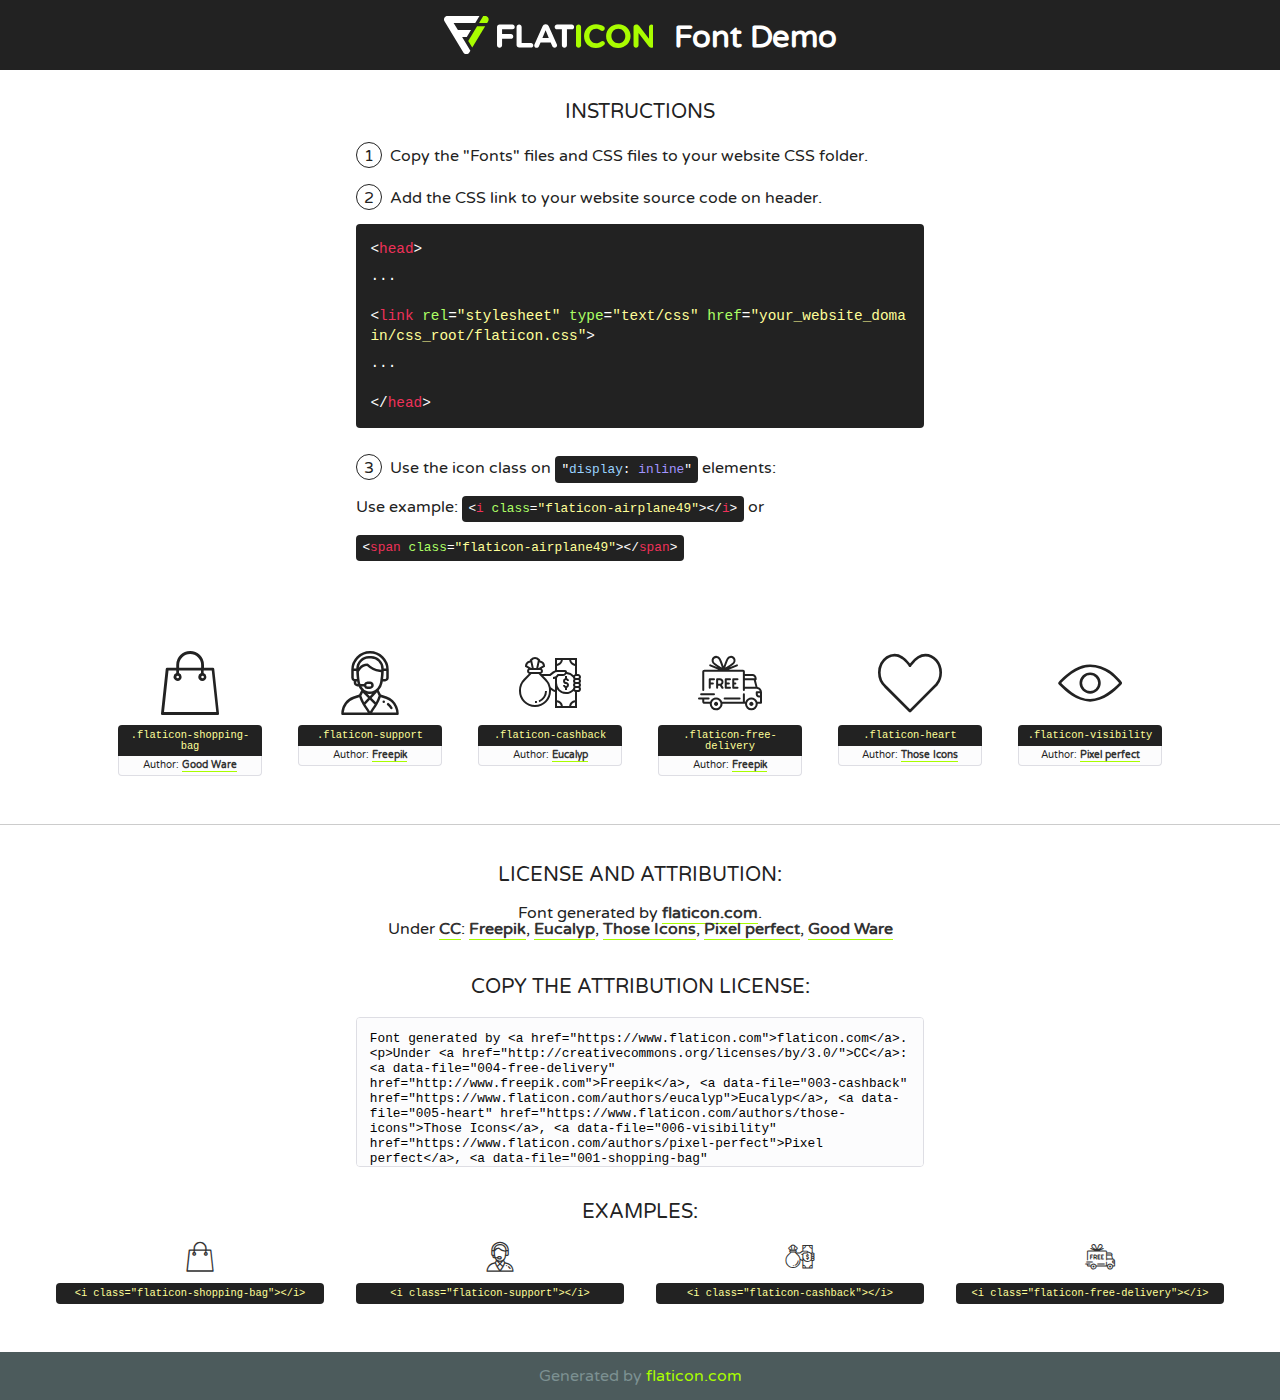
<file: liquorstore-master/fonts/flaticon/font/flaticon.html>
<!DOCTYPE html>
<html>
<!DOCTYPE html>
<html>

<head>
    <title>Flaticon WebFont</title>
    <link href="http://fonts.googleapis.com/css?family=Varela+Round" rel="stylesheet" type="text/css" />
    <link rel="stylesheet" type="text/css" href="flaticon.css">
    <meta charset="UTF-8">
    <style>
    html, body, div, span, applet, object, iframe,
    h1, h2, h3, h4, h5, h6, p, blockquote, pre,
    a, abbr, acronym, address, big, cite, code,
    del, dfn, em, img, ins, kbd, q, s, samp,
    small, strike, strong, sub, sup, tt, var,
    b, u, i, center,
    dl, dt, dd, ol, ul, li,
    fieldset, form, label, legend,
    table, caption, tbody, tfoot, thead, tr, th, td,
    article, aside, canvas, details, embed, 
    figure, figcaption, footer, header, hgroup, 
    menu, nav, output, ruby, section, summary,
    time, mark, audio, video {
        margin: 0;
        padding: 0;
        border: 0;
        font-size: 100%;
        font: inherit;
        vertical-align: baseline;
    }
    article, aside, details, figcaption, figure, 
    footer, header, hgroup, menu, nav, section {
        display: block;
    }
    body {
        line-height: 1;
    }
    ol, ul {
        list-style: none;
    }
    blockquote, q {
        quotes: none;
    }
    blockquote:before, blockquote:after,
    q:before, q:after {
        content: '';
        content: none;
    }
    table {
        border-collapse: collapse;
        border-spacing: 0;
    }
    body {
        font-family: 'Varela Round', Helvetica, Arial, sans-serif;
        font-size: 16px;
        color: #222;
    }
    a {
        color: #333;
        border-bottom: 1px solid #a9fd00;
        font-weight: bold;
        text-decoration: none;
    }
    * {
        -moz-box-sizing: border-box;
        -webkit-box-sizing: border-box;
        box-sizing: border-box;
        margin: 0;
        padding: 0;
    }
    [class^="flaticon-"]:before, [class*=" flaticon-"]:before, [class^="flaticon-"]:after, [class*=" flaticon-"]:after {
        font-family: Flaticon;
        font-size: 30px;
        font-style: normal;
        margin-left: 20px;
        color: #333;
    }
    .wrapper {
        max-width: 600px;
        margin: auto;
        padding: 0 1em;
    }
    .title {
        font-size: 1.25em;
        text-align: center;
        margin-bottom: 1em;
        text-transform: uppercase;
    }
    header {
        text-align: center;
        background-color: #222;
        color: #fff;
        padding: 1em;
    }
    header .logo {
        width: 210px;
        height: 38px;
        display: inline-block;
        vertical-align: middle;
        margin-right: 1em;
        border: none;
    }
    header strong {
        font-size: 1.95em;
        font-weight: bold;
        vertical-align: middle;
        margin-top: 5px;
        display: inline-block;
    }
    .demo {
        margin: 2em auto;
        line-height: 1.25em;
    }
    .demo ul li {
        margin-bottom: 1em;
    }
    .demo ul li .num {
        color: #222;
        border-radius: 20px;
        display: inline-block;
        width: 26px;
        padding: 3px;
        height: 26px;
        text-align: center;
        margin-right: 0.5em;
        border: 1px solid #222;
    }
    .demo ul li code {
        background-color: #222;
        border-radius: 4px;
        padding: 0.25em 0.5em;
        display: inline-block;
        color: #fff;
        font-family: Consolas,Monaco,Lucida Console,Liberation Mono,DejaVu Sans Mono,Bitstream Vera Sans Mono,Courier New, monospace;
        font-weight: lighter;
        margin-top: 1em;
        font-size: 0.8em;
        word-break: break-all;
    }
    .demo ul li code.big {
        padding: 1em;
        font-size: 0.9em;
    }
    .demo ul li code .red {
        color: #EF3159;
    }
    .demo ul li code .green {
        color: #ACFF65;
    }
    .demo ul li code .yellow {
        color: #FFFF99;
    }
    .demo ul li code .blue {
        color: #99D3FF;
    }
    .demo ul li code .purple {
        color: #A295FF;
    }
    .demo ul li code .dots {
        margin-top: 0.5em;
        display: block;
    }
    #glyphs {
        border-bottom: 1px solid #ccc;
        padding: 2em 0;
        text-align: center;
    }
    .glyph {
        display: inline-block;
        width: 9em;
        margin: 1em;
        text-align: center;
        vertical-align: top;
        background: #FFF;
    }
    .glyph .glyph-icon {
        padding: 10px;
        display: block;
        font-family:"Flaticon";
        font-size: 64px;
        line-height: 1;
    }
    .glyph .glyph-icon:before {
        font-size: 64px;
        color: #222;
        margin-left: 0;
    }
    .class-name {
        font-size: 0.65em;
        background-color: #222;
        color: #fff;
        border-radius: 4px 4px 0 0;
        padding: 0.5em;
        color: #FFFF99;
        font-family: Consolas,Monaco,Lucida Console,Liberation Mono,DejaVu Sans Mono,Bitstream Vera Sans Mono,Courier New, monospace;
    }
    .author-name {
        font-size: 0.6em;
        background-color: #fcfcfd;
        border: 1px solid #DEDEE4;
        border-top: 0;
        border-radius: 0 0 4px 4px;
        padding: 0.5em;
    }
    .class-name:last-child {
        font-size: 10px;
        color:#888;
    }
    .class-name:last-child a {
        font-size: 10px;
        color:#555;
    }
    .class-name:last-child a:hover {
        color:#a9fd00;
    }
    .glyph > input {
        display: block;
        width: 100px;
        margin: 5px auto;
        text-align: center;
        font-size: 12px;
        cursor: text;
    }
    .glyph > input.icon-input {
        font-family:"Flaticon";
        font-size: 16px;
        margin-bottom: 10px;
    }
    .attribution .title {
        margin-top: 2em;
    }
    .attribution textarea {
        background-color: #fcfcfd;
        padding: 1em;
        border: none;
        box-shadow: none;
        border: 1px solid #DEDEE4;
        border-radius: 4px;
        resize: none;
        width: 100%;
        height: 150px;
        font-size: 0.8em;
        font-family: Consolas,Monaco,Lucida Console,Liberation Mono,DejaVu Sans Mono,Bitstream Vera Sans Mono,Courier New, monospace;
        -webkit-appearance: none;
    }
    .iconsuse {
        margin: 2em auto;
        text-align: center;
        max-width: 1200px;
    }
    .iconsuse:after {
        content: '';
        display: table;
        clear: both;
    }
    .iconsuse .image {
        float: left;
        width: 25%;
        padding: 0 1em;
    }
    .iconsuse .image p {
        margin-bottom: 1em;
    }
    .iconsuse .image span {
        display: block;
        font-size: 0.65em;
        background-color: #222;
        color: #fff;
        border-radius: 4px;
        padding: 0.5em;
        color: #FFFF99;
        margin-top: 1em;
        font-family: Consolas,Monaco,Lucida Console,Liberation Mono,DejaVu Sans Mono,Bitstream Vera Sans Mono,Courier New, monospace;
    }
    #footer {
        text-align: center;
        background-color: #4C5B5C;
        color: #7c9192;
        padding: 1em;
    }
    #footer a {
        border: none;
        color: #a9fd00;
        font-weight: normal;
    }
    @media (max-width: 960px) {
        .iconsuse .image {
            width: 50%;
        }
    }
    @media (max-width: 560px) {
        .iconsuse .image {
            width: 100%;
        }
    }
    </style>
</head>

<body class="characters-off">

    <header>
        <a href="https://www.flaticon.com" target="_blank" class="logo">
            <svg version="1.1" xmlns="http://www.w3.org/2000/svg" xmlns:xlink="http://www.w3.org/1999/xlink" xmlns:a="http://ns.adobe.com/AdobeSVGViewerExtensions/3.0/" viewBox="0 0 560.875 102.036" enable-background="new 0 0 560.875 102.036" xml:space="preserve">
                <defs>
                </defs>
                <g>
                    <g class="letters">
                        <path fill="#ffffff" d="M141.596,29.675c0-3.777,2.985-6.767,6.764-6.767h34.438c3.426,0,6.15,2.728,6.15,6.15
                        c0,3.43-2.724,6.149-6.15,6.149h-27.674v13.091h23.719c3.429,0,6.151,2.724,6.151,6.15c0,3.43-2.723,6.149-6.151,6.149h-23.719
                        v17.574c0,3.773-2.986,6.761-6.764,6.761c-3.779,0-6.764-2.989-6.764-6.761V29.675z"></path>
                        <path fill="#ffffff" d="M193.844,29.149c0-3.781,2.985-6.767,6.764-6.767c3.776,0,6.763,2.985,6.763,6.767v42.957h25.039
                        c3.426,0,6.149,2.726,6.149,6.153c0,3.425-2.723,6.15-6.149,6.15h-31.802c-3.779,0-6.764-2.986-6.764-6.768V29.149z"></path>
                        <path fill="#ffffff" d="M241.891,75.71l21.438-48.407c1.492-3.341,4.215-5.357,7.906-5.357h0.792
                        c3.686,0,6.323,2.017,7.815,5.357l21.439,48.407c0.436,0.967,0.701,1.845,0.701,2.723c0,3.602-2.809,6.501-6.414,6.501
                        c-3.161,0-5.269-1.845-6.499-4.655l-4.132-9.661h-27.059l-4.301,10.102c-1.144,2.631-3.426,4.214-6.237,4.214
                        c-3.517,0-6.24-2.81-6.24-6.325C241.1,77.64,241.451,76.677,241.891,75.71z M279.932,58.666l-8.521-20.297l-8.526,20.297H279.932
                        z"></path>
                        <path fill="#ffffff" d="M314.864,35.387H301.86c-3.429,0-6.239-2.813-6.239-6.238c0-3.429,2.811-6.24,6.239-6.24h39.533
                        c3.426,0,6.237,2.811,6.237,6.24c0,3.425-2.811,6.238-6.237,6.238h-13.001v42.785c0,3.773-2.99,6.761-6.764,6.761
                        c-3.779,0-6.764-2.989-6.764-6.761V35.387z"></path>
                        <path fill="#A9FD00" d="M352.615,29.149c0-3.781,2.985-6.767,6.767-6.767c3.774,0,6.761,2.985,6.761,6.767v49.024
                        c0,3.773-2.987,6.761-6.761,6.761c-3.781,0-6.767-2.989-6.767-6.761V29.149z"></path>
                        <path fill="#A9FD00" d="M374.132,53.836v-0.179c0-17.481,13.178-31.801,32.065-31.801c9.22,0,15.459,2.458,20.557,6.238
                        c1.402,1.054,2.637,2.985,2.637,5.357c0,3.692-2.985,6.59-6.681,6.59c-1.845,0-3.071-0.702-4.044-1.319
                        c-3.776-2.813-7.729-4.393-12.562-4.393c-10.364,0-17.831,8.611-17.831,19.154v0.173c0,10.542,7.291,19.329,17.831,19.329
                        c5.715,0,9.492-1.756,13.359-4.834c1.049-0.874,2.458-1.491,4.039-1.491c3.429,0,6.325,2.813,6.325,6.236
                        c0,2.106-1.056,3.78-2.282,4.834c-5.539,4.834-12.036,7.733-21.878,7.733C387.572,85.464,374.132,71.493,374.132,53.836z"></path>
                        <path fill="#A9FD00" d="M433.009,53.836v-0.179c0-17.481,13.79-31.801,32.766-31.801c18.981,0,32.592,14.143,32.592,31.628v0.173
                        c0,17.483-13.785,31.807-32.769,31.807C446.625,85.464,433.009,71.32,433.009,53.836z M484.224,53.836v-0.179
                        c0-10.539-7.725-19.326-18.626-19.326c-10.893,0-18.449,8.611-18.449,19.154v0.173c0,10.542,7.73,19.329,18.626,19.329
                        C476.676,72.986,484.224,64.378,484.224,53.836z"></path>
                        <path fill="#A9FD00" d="M506.233,29.321c0-3.774,2.99-6.763,6.767-6.763h1.401c3.252,0,5.183,1.583,7.029,3.953l26.093,34.265
                        V29.059c0-3.692,2.99-6.677,6.681-6.677c3.683,0,6.671,2.985,6.671,6.677v48.934c0,3.78-2.987,6.765-6.764,6.765h-0.436
                        c-3.257,0-5.188-1.581-7.034-3.953l-27.056-35.492v32.944c0,3.687-2.985,6.676-6.678,6.676c-3.683,0-6.673-2.989-6.673-6.676
                        V29.321z"></path>
                    </g>
                    <g class="insignia">
                        <path fill="#ffffff" d="M48.372,56.137h12.517l11.156-18.537H37.186L25.688,18.539h57.825L94.668,0H9.271
                        C5.925,0,2.842,1.801,1.198,4.716c-1.644,2.907-1.593,6.482,0.134,9.343l50.38,83.501c1.678,2.781,4.689,4.476,7.938,4.476
                        c3.246,0,6.257-1.695,7.935-4.476l2.898-4.804L48.372,56.137z"></path>
                        <g class="i">
                            <path fill="#A9FD00" d="M93.575,18.539h0.031v0.004l21.652,0.004l2.705-4.488c1.727-2.861,1.778-6.436,0.133-9.343
                            C116.454,1.801,113.371,0,110.026,0h-5.294L93.575,18.539z"></path>
                            <polygon fill="#A9FD00" points="88.291,27.356 64.725,66.486 75.519,84.404 109.942,27.356"></polygon>
                        </g>
                    </g>
                </g>
            </svg>
        </a>
        <strong>Font Demo</strong>
    </header>


    <section class="demo wrapper">

        <p class="title">Instructions</p>

        <ul>
            <li>
                <span class="num">1</span>Copy the "Fonts" files and CSS files to your website CSS folder.
            </li>
            <li>
                <span class="num">2</span>Add the CSS link to your website source code on header.
                <code class="big">
                    &lt;<span class="red">head</span>&gt;
                    <br/><span class="dots">...</span>
                    <br/>&lt;<span class="red">link</span> <span class="green">rel</span>=<span class="yellow">"stylesheet"</span> <span class="green">type</span>=<span class="yellow">"text/css"</span> <span class="green">href</span>=<span class="yellow">"your_website_domain/css_root/flaticon.css"</span>&gt;
                    <br/><span class="dots">...</span>
                    <br/>&lt;/<span class="red">head</span>&gt;
                </code>
            </li>

            <li>
                <p>
                    <span class="num">3</span>Use the icon class on <code>"<span class="blue">display</span>:<span class="purple"> inline</span>"</code> elements:
                    <br />
                    Use example: <code>&lt;<span class="red">i</span> <span class="green">class</span>=<span class="yellow">&quot;flaticon-airplane49&quot;</span>&gt;&lt;/<span class="red">i</span>&gt;</code> or <code>&lt;<span class="red">span</span> <span class="green">class</span>=<span class="yellow">&quot;flaticon-airplane49&quot;</span>&gt;&lt;/<span class="red">span</span>&gt;</code>
            </li>
        </ul>

    </section>




   <section id="glyphs">          
    
      
        <div class="glyph"><div class="glyph-icon flaticon-shopping-bag"></div>
            <div class="class-name">.flaticon-shopping-bag</div>
            <div class="author-name">Author: <a data-file="001-shopping-bag" href="https://www.flaticon.com/authors/good-ware">Good Ware</a> </div> 
        </div>        
        
        <div class="glyph"><div class="glyph-icon flaticon-support"></div>
            <div class="class-name">.flaticon-support</div>
            <div class="author-name">Author: <a data-file="002-support" href="http://www.freepik.com">Freepik</a> </div> 
        </div>        
        
        <div class="glyph"><div class="glyph-icon flaticon-cashback"></div>
            <div class="class-name">.flaticon-cashback</div>
            <div class="author-name">Author: <a data-file="003-cashback" href="https://www.flaticon.com/authors/eucalyp">Eucalyp</a> </div> 
        </div>        
        
        <div class="glyph"><div class="glyph-icon flaticon-free-delivery"></div>
            <div class="class-name">.flaticon-free-delivery</div>
            <div class="author-name">Author: <a data-file="004-free-delivery" href="http://www.freepik.com">Freepik</a> </div> 
        </div>        
        
        <div class="glyph"><div class="glyph-icon flaticon-heart"></div>
            <div class="class-name">.flaticon-heart</div>
            <div class="author-name">Author: <a data-file="005-heart" href="https://www.flaticon.com/authors/those-icons">Those Icons</a> </div> 
        </div>        
        
        <div class="glyph"><div class="glyph-icon flaticon-visibility"></div>
            <div class="class-name">.flaticon-visibility</div>
            <div class="author-name">Author: <a data-file="006-visibility" href="https://www.flaticon.com/authors/pixel-perfect">Pixel perfect</a> </div> 
        </div>        
        

    </section>



    <section class="attribution wrapper"   style="text-align:center;">

      <div class="title">License and attribution:</div><div class="attrDiv">Font generated by <a href="https://www.flaticon.com">flaticon.com</a>. <div><p>Under <a href="http://creativecommons.org/licenses/by/3.0/">CC</a>: <a data-file="004-free-delivery" href="http://www.freepik.com">Freepik</a>, <a data-file="003-cashback" href="https://www.flaticon.com/authors/eucalyp">Eucalyp</a>, <a data-file="005-heart" href="https://www.flaticon.com/authors/those-icons">Those Icons</a>, <a data-file="006-visibility" href="https://www.flaticon.com/authors/pixel-perfect">Pixel perfect</a>, <a data-file="001-shopping-bag" href="https://www.flaticon.com/authors/good-ware">Good Ware</a></p>  </div>
      </div>
      <div class="title">Copy the Attribution License:</div>

    <textarea onclick="this.focus();this.select();">Font generated by &lt;a href=&quot;https://www.flaticon.com&quot;&gt;flaticon.com&lt;/a&gt;. <p>Under <a href="http://creativecommons.org/licenses/by/3.0/">CC</a>: <a data-file="004-free-delivery" href="http://www.freepik.com">Freepik</a>, <a data-file="003-cashback" href="https://www.flaticon.com/authors/eucalyp">Eucalyp</a>, <a data-file="005-heart" href="https://www.flaticon.com/authors/those-icons">Those Icons</a>, <a data-file="006-visibility" href="https://www.flaticon.com/authors/pixel-perfect">Pixel perfect</a>, <a data-file="001-shopping-bag" href="https://www.flaticon.com/authors/good-ware">Good Ware</a></p>  
     </textarea>

    </section>

    <section class="iconsuse">

          <div class="title">Examples:</div>            
             
            <div class="image">
                <p>
                    <i class="glyph-icon flaticon-shopping-bag"></i> 
                    <span>&lt;i class=&quot;flaticon-shopping-bag&quot;&gt;&lt;/i&gt;</span>
                </p>
            </div>
            
            <div class="image">
                <p>
                    <i class="glyph-icon flaticon-support"></i> 
                    <span>&lt;i class=&quot;flaticon-support&quot;&gt;&lt;/i&gt;</span>
                </p>
            </div>
            
            <div class="image">
                <p>
                    <i class="glyph-icon flaticon-cashback"></i> 
                    <span>&lt;i class=&quot;flaticon-cashback&quot;&gt;&lt;/i&gt;</span>
                </p>
            </div>
            
            <div class="image">
                <p>
                    <i class="glyph-icon flaticon-free-delivery"></i> 
                    <span>&lt;i class=&quot;flaticon-free-delivery&quot;&gt;&lt;/i&gt;</span>
                </p>
            </div>
                       
        </div>
                            
    </section>

<div id="footer">
    <div>Generated by <a href="https://www.flaticon.com">flaticon.com</a>
    </div>
</div>



</body>
</html>
</file>
<file: liquorstore-master/fonts/flaticon/font/flaticon.css>
@font-face {
  font-family: "Flaticon";
  src: url("./Flaticon.eot");
  src: url("./Flaticon.eot?#iefix") format("embedded-opentype"),
       url("./Flaticon.woff2") format("woff2"),
       url("./Flaticon.woff") format("woff"),
       url("./Flaticon.ttf") format("truetype"),
       url("./Flaticon.svg#Flaticon") format("svg");
  font-weight: normal;
  font-style: normal;
}

@media screen and (-webkit-min-device-pixel-ratio:0) {
  @font-face {
    font-family: "Flaticon";
    src: url("./Flaticon.svg#Flaticon") format("svg");
  }
}

[class^="flaticon-"]:before, [class*=" flaticon-"]:before,
[class^="flaticon-"]:after, [class*=" flaticon-"]:after {   
  font-family: Flaticon;
        font-size: 20px;
font-style: normal;
margin-left: 20px;
}

.flaticon-shopping-bag:before { content: "\f100"; }
.flaticon-support:before { content: "\f101"; }
.flaticon-cashback:before { content: "\f102"; }
.flaticon-free-delivery:before { content: "\f103"; }
.flaticon-heart:before { content: "\f104"; }
.flaticon-visibility:before { content: "\f105"; }
</file>
